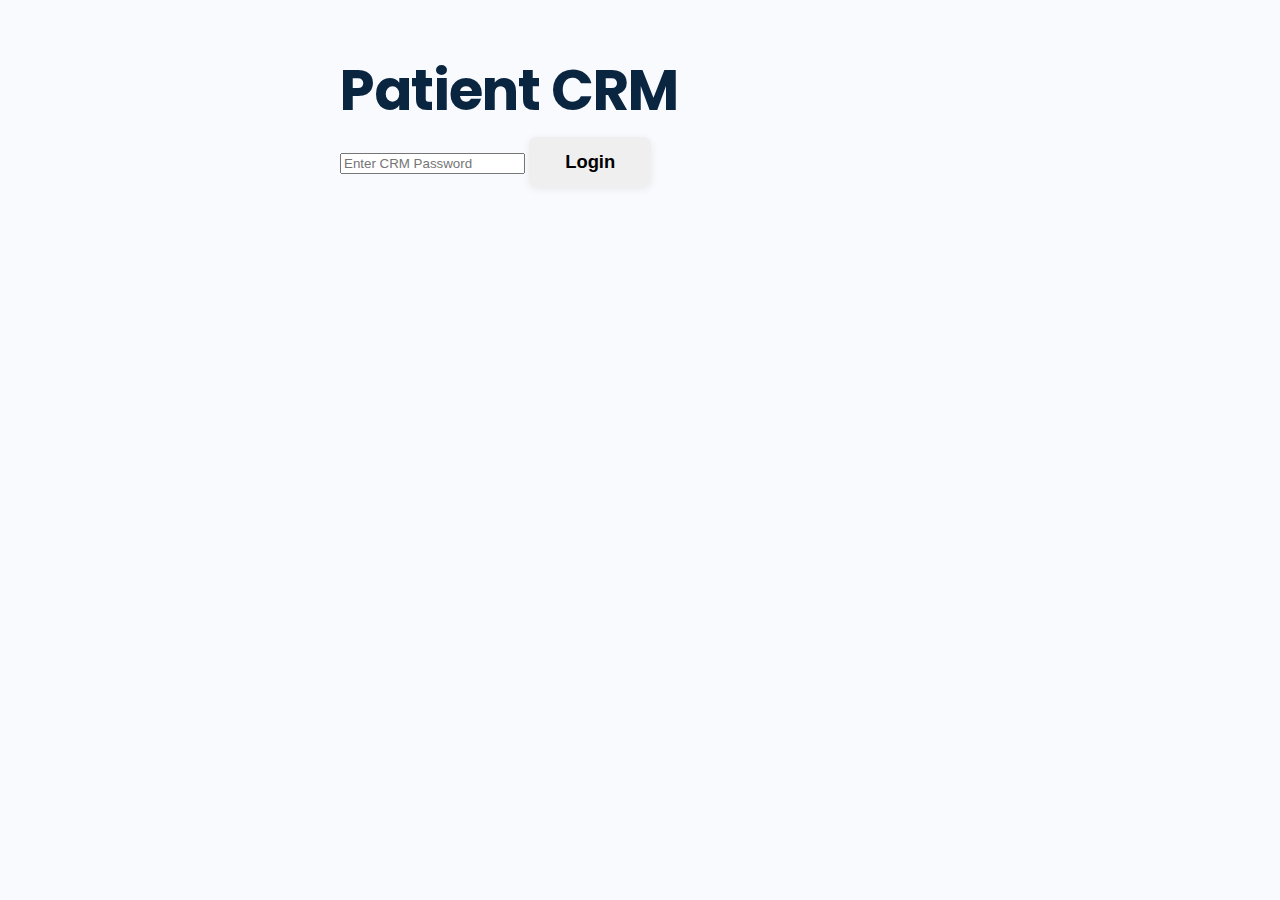
<file: crm.html>
<!DOCTYPE html>
<html lang="en">
<head>
  <meta charset="UTF-8">
  <meta name="viewport" content="width=device-width, initial-scale=1.0">
  <title>CRM – Dr. Greg Pedro</title>
  <link rel="stylesheet" href="css/style.css">
  <link href="https://fonts.googleapis.com/css2?family=Poppins:wght@400;600;700&display=swap" rel="stylesheet">
</head>
<body>
  <main style="max-width:600px;margin:60px auto 0 auto;">
    <h1>Patient CRM</h1>
    <form id="crmLogin">
      <input type="password" id="crmPass" placeholder="Enter CRM Password" required>
      <button type="submit" class="button">Login</button>
    </form>
    <div id="crmApp" style="display:none;">
      <h2>Patients</h2>
      <div id="patient-list">Loading...</div>
      <h2>Add Patient</h2>
      <form id="addPatientForm">
        <input type="text" name="name" placeholder="Patient Name" required>
        <input type="email" name="email" placeholder="Patient Email" required>
        <button type="submit" class="button">Add Patient</button>
      </form>
      <h2>Send Marketing Email</h2>
      <form id="emailForm">
        <input type="email" name="to" placeholder="Patient Email" required>
        <input type="text" name="subject" placeholder="Subject" required>
        <textarea name="body" placeholder="Message" required></textarea>
        <button type="submit" class="button">Send Email</button>
      </form>
    </div>
  </main>
  <script src="js/crm.js"></script>
</body>
</html>
</file>
<file: css/style.css>
/* General Styles */
:root {
    --primary: #0a2540; /* deep blue */
    --primary-light: #3b82f6; /* bright blue */
    --accent: #00e887; /* neon green */
    --cta: #ff3b47; /* coral red for CTAs */
    --bg: #f9fafe;
    --card-bg: #fff;
    --text: #0a2540;
    --text-light: #4b5563;
    --border: #e5e7eb;
    --shadow: 0 4px 32px 0 rgba(44,62,80,0.12);
    --radius: 18px;
    --transition: 0.18s cubic-bezier(.61,.01,.49,1.03);
    --heading-font: 'Poppins', sans-serif;
    --body-font: 'Inter', 'Poppins', Arial, sans-serif;
}

body {
    background: var(--bg);
    color: var(--text);
    font-family: var(--body-font);
    margin: 0;
    padding: 0;
    letter-spacing: 0.01em;
    line-height: 1.6;
    overflow-x: hidden;
}

.container {
    max-width: 1200px;
    margin: 0 auto;
    padding: 40px 24px 40px 24px;
    background: var(--card-bg);
}

h1, h2, h3 {
    font-family: var(--heading-font);
    color: var(--primary);
    margin-bottom: 15px;
    line-height: 1.1;
    letter-spacing: -0.5px;
    font-weight: 700;
}

h1 {
    font-size: 3.5rem;
    font-weight: 700;
    letter-spacing: -1px;
}

.highlight {
    color: var(--secondary-color);
    background: linear-gradient(90deg, #fff 60%, #fff0 100%);
    padding: 0 0.2em;
    border-radius: 4px;
    font-weight: 700;
}

h2 {
    font-size: 2.5rem;
}

h3 {
    font-size: 1.8rem;
}

p {
    margin-bottom: 20px;
}

img {
    max-width: 100%;
    height: auto;
    display: block;
}

a {
    color: var(--primary-color);
    text-decoration: none;
    transition: color 0.3s ease;
}

a:hover {
    color: var(--secondary-color);
}

/* Buttons */
.button {
    display: inline-block;
    padding: 14px 36px;
    border-radius: 8px;
    font-weight: 700;
    font-size: 1.15rem;
    transition: transform 0.2s ease, box-shadow 0.2s ease, background 0.3s;
    box-shadow: 0 2px 8px rgba(0,0,0,0.07);
    cursor: pointer;
    border: none;
}

.button.primary, .button.mega-cta {
    background: var(--cta-gradient);
    color: #fff;
    box-shadow: 0 6px 24px rgba(0,64,128,0.10);
}

.button.primary:hover, .button.mega-cta:hover {
    background: linear-gradient(90deg, #003366 0%, #bfa14b 100%);
    color: #fff;
    transform: translateY(-3px) scale(1.03);
    box-shadow: 0 8px 24px rgba(0,0,0,0.16);
}

.button.secondary {
    background-color: var(--accent-color);
    color: var(--primary-color);
    border: 2px solid var(--primary-color);
}

.button.secondary:hover {
    background-color: #f9f9f9;
    color: var(--secondary-color);
    border-color: var(--secondary-color);
    transform: translateY(-2px) scale(1.01);
    box-shadow: 0 4px 12px rgba(0, 0, 0, 0.13);
}

.button.mega-cta {
    font-size: 1.3rem;
    padding: 18px 48px;
    margin-bottom: 16px;
    border-radius: 12px;
    letter-spacing: 1px;
    box-shadow: 0 8px 32px rgba(0,64,128,0.16);
    text-shadow: 0 2px 8px rgba(0,0,0,0.10);
}

/* Header */
.glass-nav {
    background: rgba(255,255,255,0.92);
    backdrop-filter: blur(16px) saturate(1.4);
    border-bottom: 2px solid var(--border);
    box-shadow: 0 2px 16px #3b82f633;
}

    background: var(--nav-glass);
    backdrop-filter: blur(14px) saturate(1.2);
    border-bottom: 2px solid var(--green-2);
    box-shadow: 0 2px 16px #5d928733;
}
    background: rgba(255,255,255,0.5);
    backdrop-filter: blur(12px) saturate(1.3);
    box-shadow: 0 8px 32px rgba(0,0,0,0.10);
    border-bottom: 1.5px solid rgba(212,175,55,0.15);
    position: sticky;
    top: 0;
    z-index: 100;
}

.glass-nav nav ul li a {
    position: relative;
    transition: color 0.3s;
}
.glass-nav nav ul li a::after {
    content: '';
    display: block;
    height: 3px;
    width: 0;
    background: var(--secondary-color);
    border-radius: 2px;
    transition: width 0.3s;
    position: absolute;
    left: 0; bottom: -6px;
}
.glass-nav nav ul li a:hover::after {
    width: 100%;
}
.glass-nav nav ul li a:hover {
    color: var(--secondary-color);
}

.classy-logo {
    display: flex;
    align-items: center;
    padding: 0 6px;
}
.logo-bg {
    display: inline-flex;
    align-items: center;
    justify-content: center;
    background: rgba(255,255,255,0.75);
    border-radius: 50%;
    border: 3.5px solid #d4af37;
    box-shadow: 0 4px 24px #d4af3733, 0 1.5px 8px #00336622;
    padding: 8px;
    width: 130px;
    height: 130px;
    transition: box-shadow 0.2s, border-color 0.22s;
    position: relative;
}
.logo-bg img {
    width: 110px;
    height: 110px;
    border-radius: 50%;
    object-fit: cover;
    background: #fff;
    box-shadow: 0 2px 12px #d4af3755;
}
.logo-bg:hover {
    box-shadow: 0 8px 32px #d4af3766, 0 2px 12px #00336633;
    border-color: #ffd700;
}
.gold-glow img {
    filter: drop-shadow(0 0 8px #d4af37aa) drop-shadow(0 0 16px #d4af3755);
    animation: goldPulse 2.5s infinite alternate;
}
@keyframes goldPulse {
    0% { filter: drop-shadow(0 0 8px #d4af37aa) drop-shadow(0 0 16px #d4af3755); }
    100% { filter: drop-shadow(0 0 18px #ffd700cc) drop-shadow(0 0 32px #d4af37aa); }
}

.luxury-headline {
    font-size: 3.8rem;
    font-weight: 800;
    letter-spacing: -1.5px;
    color: #fff;
    text-shadow: 0 2px 24px #00336655, 0 1px 2px #000a;
    margin-bottom: 18px;
}
.gold-animated {
    background: linear-gradient(90deg, #fff 30%, #d4af37 60%, #fff 100%);
    background-size: 200% auto;
    color: transparent;
    background-clip: text;
    -webkit-background-clip: text;
    animation: goldShine 2.5s linear infinite;
}
@keyframes goldShine {
    0% { background-position: 0% center; }
    100% { background-position: 200% center; }
}

.luxury-hero .hero-bg-overlay {
    background: linear-gradient(120deg, rgba(0,64,128,0.82) 0%, rgba(212,175,55,0.50) 100%);
    z-index: 1;
}

.awards-bar {
    display: flex;
    align-items: center;
    gap: 18px;
    margin: 32px 0 10px 0;
}
.award-badge {
    height: 48px;
    filter: drop-shadow(0 2px 8px #d4af3755);
    transition: transform 0.2s;
}
.award-badge:hover {
    transform: scale(1.08) rotate(-4deg);
}
.awards-text {
    font-size: 1.2rem;
    color: #fff;
    font-weight: 600;
    margin-left: 10px;
    letter-spacing: 0.5px;
    text-shadow: 0 1px 6px #00336655;
}

.press-bar {
    display: flex;
    align-items: center;
    gap: 22px;
    margin: 12px 0 0 0;
}
.press-logo {
    height: 32px;
    opacity: 0.8;
    filter: grayscale(1) brightness(1.2) drop-shadow(0 1px 4px #fff8);
    transition: opacity 0.2s, filter 0.2s;
}
.press-logo:hover {
    opacity: 1;
    filter: grayscale(0) brightness(1.05) drop-shadow(0 2px 8px #d4af3755);
}

.luxury-hero .hero-content {
    color: #fff;
    z-index: 2;
    position: relative;
}

.luxury-hero .hero-ctas .button.secondary {
    background: rgba(255,255,255,0.14);
    color: #fff;
    border: 2px solid #fff;
    margin-right: 12px;
}
.luxury-hero .hero-ctas .button.secondary:hover {
    background: #fff;
    color: var(--secondary-color);
    border-color: var(--secondary-color);
}

.luxury-hero .button.mega-cta {
    background: linear-gradient(90deg,#d4af37 0%,#004080 100%);
    color: #fff;
    border-radius: 16px;
    font-size: 1.4rem;
    padding: 20px 54px;
    box-shadow: 0 12px 32px rgba(212,175,55,0.18);
    margin-bottom: 24px;
    letter-spacing: 2px;
    text-shadow: 0 2px 12px #00336655;
}
.luxury-hero .button.mega-cta:hover {
    background: linear-gradient(90deg,#004080 0%,#d4af37 100%);
    color: #fff;
    transform: scale(1.05);
}

.luxury-hero .subtitle {
    color: #fff;
    font-size: 1.25rem;
    margin-bottom: 26px;
    text-shadow: 0 1px 6px #00336655;
}

header .container {
    display: flex;
    justify-content: space-between;
    align-items: center;
}

header nav ul {
    list-style: none;
    padding: 0;
    margin: 0;
    display: flex;
}

header nav ul li {
    margin-left: 25px;
}

header nav ul li:first-child {
    margin-left: 0;
}

header nav ul li a {
    display: block;
    padding: 10px 15px;
    border-radius: 5px;
    transition: background-color 0.3s ease, color 0.3s ease;
}

header nav ul li a:hover {
    background-color: var(--primary-color);
    color: #fff;
}
/* Hero Section */
#hero {
    background: linear-gradient(to right, rgba(255, 255, 255, 0.8), rgba(255, 255, 255, 0.2)), url('img/hero-background.jpg'); /* Replace with a good background image */
    background-size: cover;
    background-position: center;
    padding: 100px 0;
    color: var(--text-color);
    text-align: center;
    position: relative;
    overflow: hidden; /* Clip overflowing elements */
}

#hero::before {
    content: "";
    position: absolute;
    top: 0;
    left: 0;
    width: 100%;
    height: 100%;
    background: linear-gradient(to bottom, rgba(255, 255, 255, 0.2), rgba(255, 255, 255, 0.8)); /* Subtle overlay */
    z-index: 1;
}

#hero .hero-image {
    position: absolute;
    top: 0;
    right: 0;
    width: 40%;
    height: 100%;
    overflow: hidden;
    pointer-events: none; /* Allows clicking through the image */
}

#hero .hero-image img {
    width: 100%;
    height: 100%;
    object-fit: cover;
    position: absolute;
    top: 0;
    right: 0;
    animation: floatImage 5s ease-in-out infinite alternate; /* Add floating animation */
    z-index: 2;
}

#hero.award-hero {
    min-height: 80vh;
    display: flex;
    align-items: stretch;
    justify-content: center;
    background: url('../img/hero-bg.jpg') center/cover no-repeat;
    position: relative;
    overflow: hidden;
    box-shadow: 0 8px 48px rgba(0,64,128,0.09);
}

.hero-bg-overlay {
    position: absolute;
    top: 0; left: 0; right: 0; bottom: 0;
    background: linear-gradient(120deg, rgba(0,64,128,0.85) 0%, rgba(212,175,55,0.60) 100%);
    z-index: 1;
}

.hero-flex {
    display: flex;
    align-items: center;
    justify-content: space-between;
    position: relative;
    z-index: 2;
    min-height: 80vh;
}

#hero .hero-content {
    flex: 1;
    padding: 50px 40px 50px 0;
    color: #fff;
    text-shadow: 0 2px 16px rgba(0,0,0,0.15);
}

#hero h1 {
    font-size: 3.2rem;
    margin-bottom: 18px;
    line-height: 1.1;
}

#hero .subtitle {
    font-size: 1.25rem;
    margin-bottom: 38px;
    color: #fff;
    opacity: 0.95;
}

.hero-ctas {
    margin-top: 18px;
    display: flex;
    gap: 18px;
}

#hero .hero-image {
    flex: 1;
    display: flex;
    align-items: center;
    justify-content: center;
    padding: 30px;
    z-index: 2;
}

#hero .hero-image img {
    border-radius: 18px;
    box-shadow: 0 8px 48px rgba(0,64,128,0.13);
    max-width: 420px;
    width: 100%;
}

.section-reveal {
    opacity: 0;
    transform: translateY(40px);
    transition: opacity 0.7s var(--transition), transform 0.7s var(--transition);
}
.section-reveal.visible {
    opacity: 1;
    transform: none;
}

    opacity: 0;
    transform: translateY(40px);
    transition: opacity 0.7s cubic-bezier(.61,.01,.49,1.03), transform 0.7s cubic-bezier(.61,.01,.49,1.03);
}
.section-reveal.visible {
    opacity: 1;
    transform: none;
}

/* Hero Video */
.hero-video {
    position: absolute;
    top: 50%; left: 50%;
    width: 100vw; height: 100vh;
    object-fit: cover;
    transform: translate(-50%, -50%);
    z-index: 0;
}

#hero .hero-bg-overlay {
    z-index: 1;
}

#hero .container.hero-flex {
    position: relative; z-index: 2;
    display: flex;
    align-items: center;
    justify-content: space-between;
}

.hero-bg-overlay {
    position: absolute;
}

/* Blog luxury cards */
.blog-list {
    display: flex;
    flex-direction: column;
    gap: 36px;
    margin: 36px 0 48px 0;
}
.blog-card {
    background: var(--card-bg);
    border-radius: var(--radius);
    box-shadow: var(--shadow);
    border: 2.5px solid var(--border);
    padding: 32px 28px;
    transition: box-shadow var(--transition), border-color var(--transition);
}
.blog-card:hover {
    box-shadow: 0 8px 32px var(--primary-light, #3b82f6bb);
    border-color: var(--cta);
}

    background: var(--card-bg);
    border-radius: 18px;
    box-shadow: 0 4px 18px var(--green-3, #5d9287, 0.13);
    border: 2.5px solid var(--accent);
    padding: 32px 28px;
    transition: box-shadow 0.2s, border-color 0.2s;
}
.blog-card:hover {
    box-shadow: 0 8px 32px var(--accent, #ffd70055);
    border-color: var(--pop);
}
    background: #fff;
    border-radius: 18px;
    box-shadow: 0 4px 18px #00336622;
    border: 2.5px solid #d4af37;
    padding: 32px 28px;
    transition: box-shadow 0.2s, border-color 0.2s;
}
.blog-card:hover {
    box-shadow: 0 8px 32px #d4af3755;
    border-color: #bfa14b;
}
.blog-card h2 {
    font-size: 2rem;
    margin-bottom: 8px;
}
.blog-meta {
    font-size: 1rem;
    color: #888;
    margin-bottom: 10px;
}

/* Chatbot luxury widget */
.chatbot-widget {
    position: fixed;
    bottom: 110px; /* moved up so it doesn't overlap Book Now */
    right: 36px;
    z-index: 10010;
    font-family: var(--body-font);
    pointer-events: auto;
}

/* Book Now button assumed class */
.book-now-btn, .floating-cta {
    position: fixed;
    bottom: 30px;
    right: 30px;
    z-index: 10020;
    /* Existing styles remain */
}

@media (max-width: 600px) {
    .chatbot-widget {
        bottom: 130px;
        right: 10px;
    }
    .book-now-btn, .floating-cta {
        bottom: 20px;
        right: 10px;
    }
}

.chatbot-toggle {
    background: linear-gradient(120deg,#004080 60%,#d4af37 100%);
    color: #fff;
    border: none;
    border-radius: 50%;
    width: 62px;
    height: 62px;
    box-shadow: 0 4px 14px #00336633;
    font-size: 2rem;
    cursor: pointer;
    display: flex;
    align-items: center;
    justify-content: center;
    transition: box-shadow 0.2s, background 0.2s;
}
.chatbot-toggle:hover {
    box-shadow: 0 8px 32px #d4af3755;
    background: linear-gradient(120deg,#d4af37 0%,#004080 100%);
}
.chatbot-window {
    display: none;
    flex-direction: column;
    width: 340px;
    max-width: 94vw;
    background: rgba(255,255,255,0.97);
    border-radius: 18px;
    box-shadow: 0 8px 32px #00336633, 0 2px 12px #d4af3722;
    overflow: hidden;
    position: absolute;
    bottom: 70px;
    right: 0;
    border: 2px solid #d4af37;
}
.chatbot-header {
    background: linear-gradient(90deg,#004080 0%,#d4af37 100%);
    color: #fff;
    font-weight: 600;
    padding: 15px 16px;
    display: flex;
    align-items: center;
    justify-content: space-between;
    font-size: 1.1rem;
}
#chatbot-close {
    background: none;
    border: none;
    color: #fff;
    font-size: 1.4rem;
    cursor: pointer;
    margin-left: 16px;
}
.chatbot-messages {
    height: 220px;
    overflow-y: auto;
    padding: 14px 16px;
    background: #f9f9fc;
    font-size: 1.05rem;
    display: flex;
    flex-direction: column;
    gap: 10px;
}
.chatbot-message {
    margin-bottom: 6px;
    line-height: 1.5;
    max-width: 90%;
}
.chatbot-message.user span {
    background: linear-gradient(90deg,#004080 0%,#d4af37 100%);
    color: #fff;
    padding: 8px 14px;
    border-radius: 16px 16px 4px 16px;
    display: inline-block;
    align-self: flex-end;
}
.chatbot-message.bot span {
    background: #fff;
    color: #333;
    padding: 8px 14px;
    border-radius: 16px 16px 16px 4px;
    display: inline-block;
    border: 1.5px solid #d4af37;
}
.chatbot-form {
    display: flex;
    border-top: 1.5px solid #eee;
    padding: 10px 12px;
    background: #fff;
}
#chatbot-input {
    flex: 1;
    border: 1.5px solid #d4af37;
    border-radius: 16px;
    padding: 8px 14px;
    font-size: 1.05rem;
    outline: none;
    margin-right: 8px;
}
#chatbot-form button[type="submit"] {
    background: linear-gradient(90deg,#004080 0%,#d4af37 100%);
    color: #fff;
    border: none;
    border-radius: 16px;
    padding: 8px 18px;
    font-weight: 600;
    cursor: pointer;
    font-size: 1.05rem;
    transition: background 0.2s;
}
#chatbot-form button[type="submit"]:hover {
    background: linear-gradient(90deg,#d4af37 0%,#004080 100%);
}

@media (max-width: 600px) {
    .chatbot-window {
        width: 98vw;
        right: 0;
        left: 0;
        margin: 0 auto;
        bottom: 80px;
    }
}

/* Floating CTA */
.floating-cta {
    position: fixed;
    bottom: 32px;
    right: 32px;
    background: var(--cta-gradient);
    color: #fff;
    padding: 18px 36px;
    border-radius: 50px;
    font-size: 1.2rem;
    font-weight: 700;
    box-shadow: 0 8px 32px rgba(0,64,128,0.18);
    z-index: 999;
    transition: background 0.3s, transform 0.2s;
    animation: bounceIn 1.2s cubic-bezier(.68,-0.55,.27,1.55);
}
.floating-cta:hover {
    background: linear-gradient(90deg, #003366 0%, #bfa14b 100%);
    color: #fff;
    transform: scale(1.07) translateY(-4px);
}
@keyframes bounceIn {
    0% { transform: scale(0.7); opacity: 0; }
    60% { transform: scale(1.1); opacity: 1; }
    100% { transform: scale(1); }
}

/* About Section */
#about {
    padding: 80px 0;
    background-color: var(--accent-color);
}

#about .container {
    display: flex;
    align-items: center;
    gap: 50px;
}

#about .about-image {
    width: 50%;
}

#about .about-image img {
    border-radius: 10px;
    box-shadow: 0 4px 12px rgba(0, 0, 0, 0.15);
}

#about .about-content {
    width: 50%;
}

/* Services Section */
#services {
    background: #f8fafc;
    padding: 80px 0;
}

#services .luxury-services-grid {
    display: flex;
    gap: 36px;
    justify-content: center;
    margin-top: 36px;
    margin-bottom: 18px;
}
@media (max-width: 900px) {
    .luxury-services-grid {
        flex-direction: column;
        gap: 28px;
        align-items: center;
    }
}

#services .luxury-card, .service-card, .blog-card {
    background: var(--card-bg);
    border-radius: var(--radius);
    box-shadow: var(--shadow);
    border: 2.5px solid var(--border);
    padding: 46px 34px 38px 34px;
    flex: 1 1 0;
    text-align: center;
    transition: box-shadow var(--transition), transform var(--transition), border-color var(--transition);
    margin-bottom: 10px;
    position: relative;
    overflow: hidden;
}
.luxury-card:hover, .service-card:hover, .blog-card:hover {
    box-shadow: 0 12px 48px var(--primary-light, #3b82f6aa);
    transform: translateY(-10px) scale(1.035);
    border-color: var(--cta);
}
.luxury-icon, .service-icon {
    height: 62px;
    margin-bottom: 22px;
    filter: drop-shadow(0 2px 10px var(--primary-light, #3b82f655));
    transition: filter var(--transition), transform var(--transition);
}
.luxury-card:hover .luxury-icon, .service-card:hover .service-icon {
    filter: drop-shadow(0 4px 16px var(--cta, #ff3b47cc));
    transform: scale(1.09) rotate(-2deg);
    animation: icon-bounce 0.45s 1;
}
@keyframes icon-bounce {
    0% { transform: scale(1) rotate(0); }
    30% { transform: scale(1.13) rotate(-2deg); }
    60% { transform: scale(0.95) rotate(2deg); }
    100% { transform: scale(1.09) rotate(-2deg); }
}

    background: var(--card-bg);
    border-radius: 22px;
    box-shadow: 0 6px 32px var(--green-3, #5d9287, 0.11);
    border: 2.5px solid var(--accent);
    padding: 46px 34px 38px 34px;
    flex: 1 1 0;
    text-align: center;
    transition: box-shadow 0.25s, transform 0.22s, border-color 0.22s;
    margin-bottom: 10px;
    position: relative;
    overflow: hidden;
}
.luxury-card:hover {
    box-shadow: 0 16px 48px var(--accent, #ffd70044), 0 2px 16px var(--green-3, #5d9287, 0.11);
    transform: translateY(-8px) scale(1.025);
    border-color: var(--pop);
}
.luxury-icon {
    height: 62px;
    margin-bottom: 22px;
    filter: drop-shadow(0 2px 10px var(--accent, #ffd70055));
    transition: filter 0.25s, transform 0.22s;
}
.luxury-card:hover .luxury-icon {
    filter: drop-shadow(0 4px 16px var(--accent, #ffd700cc));
    transform: scale(1.09) rotate(-2deg);
}
    background: #fff;
    border-radius: 22px;
    box-shadow: 0 6px 32px rgba(0,64,128,0.11);
    border: 2.5px solid #d4af37;
    padding: 46px 34px 38px 34px;
    flex: 1 1 0;
    text-align: center;
    transition: box-shadow 0.25s, transform 0.22s, border-color 0.22s;
    margin-bottom: 10px;
    position: relative;
    overflow: hidden;
}
.luxury-card:hover {
    box-shadow: 0 16px 48px rgba(212,175,55,0.14), 0 2px 16px rgba(0,64,128,0.11);
    transform: translateY(-8px) scale(1.025);
    border-color: #bfa14b;
}
.luxury-icon {
    height: 62px;
    margin-bottom: 22px;
    filter: drop-shadow(0 2px 10px #d4af3755);
    transition: filter 0.25s, transform 0.22s;
}
.luxury-card:hover .luxury-icon {
    filter: drop-shadow(0 4px 16px #d4af37cc);
    transform: scale(1.09) rotate(-2deg);
}

#services .service-card {
    background: #fff;
    border-radius: 18px;
    box-shadow: 0 4px 24px rgba(0,64,128,0.07);
    padding: 44px 32px 36px 32px;
    text-align: center;
    flex: 1;
    min-width: 260px;
    max-width: 340px;
    transition: transform 0.2s, box-shadow 0.2s;
    border: 2px solid transparent;
}

#services .service-card:hover {
    transform: translateY(-8px) scale(1.03);
    box-shadow: 0 8px 32px rgba(0,64,128,0.14);
    border-color: var(--secondary-color);
}

#services .service-card img {
    width: 70px;
    height: 70px;
    margin: 0 auto 20px;
    object-fit: contain; /* Keep aspect ratio */
}

/* Testimonials Section */
#testimonials {
    background: #fff;
    padding: 80px 0;
}

#testimonials .testimonial-slider {
    max-width: 700px;
    margin: 0 auto;
}

#testimonials .testimonial {
    background: #f8fafc;
    border-radius: 18px;
    padding: 48px 38px 36px 38px;
    box-shadow: 0 4px 24px rgba(0,64,128,0.10);
    text-align: center;
    margin: 0 10px;
    font-size: 1.18rem;
    font-style: italic;
    color: #333;
    position: relative;
    border-left: 6px solid var(--secondary-color);
    border-right: 6px solid var(--primary-color);
    min-height: 180px;
}

#testimonials .testimonial span {
    display: block;
    font-weight: 700;
    color: var(--primary-color);
    margin-top: 18px;
    font-style: normal;
    font-size: 1.05rem;
}

/* Gallery Section */
/* Gallery Section */
#gallery {
    background: #f8fafc;
    padding: 80px 0;
}

#gallery .gallery-grid {
    display: flex;
    gap: 40px;
    justify-content: center;
    margin-top: 40px;
    flex-wrap: wrap;
}

#gallery .gallery-item {
    background: #fff;
    border-radius: 18px;
    box-shadow: 0 4px 24px rgba(0,64,128,0.08);
    padding: 22px 16px;
    text-align: center;
    flex: 1;
    min-width: 220px;
    max-width: 320px;
    display: flex;
    flex-direction: column;
    gap: 10px;
}

#gallery .gallery-item img {
    border-radius: 10px;
    margin-bottom: 0;
    width: 100%;
    box-shadow: 0 2px 12px rgba(0,0,0,0.08);
    transition: transform 0.2s, box-shadow 0.2s;
}

#gallery .gallery-item img:hover {
    transform: scale(1.04) rotate(-1deg);
    box-shadow: 0 8px 24px rgba(0,64,128,0.13);
}

/* Contact Section */
#contact {
    padding: 80px 0;
    background-color: #f9f9f9;
}

#contact .container {
    display: flex;
    gap: 50px;
}

#contact .contact-form {
    width: 60%;
}

#contact .contact-details {
    width: 40%;
}

#contact .form-group {
    margin-bottom: 20px;
}

#contact label {
    display: block;
    font-weight: 600;
    margin-bottom: 5px;
}

#contact input,
#contact textarea {
    width: 100%;
    padding: 12px;
    border: 1px solid #ccc;
    border-radius: 5px;
    font-size: 1rem;
}

#contact textarea {
    resize: vertical;
}

#contact .social-links {
    margin-top: 20px;
}

#contact .social-links a {
    display: inline-block;
    margin-right: 15px;
}

#contact .social-links img {
    width: 30px;
    height: 30px;
}

/* Footer */
footer {
    background-color: var(--primary-color);
    color: #fff;
    padding: 20px 0;
    text-align: center;
}

footer a {
    color: var(--secondary-color);
}

footer a:hover {
    color: #fff;
}

/* Hamburger Menu */
.hamburger {
    display: none;
    cursor: pointer;
    background: none;
    border: none;
    padding: 0;
}

.hamburger span {
    display: block;
    width: 30px;
    height: 3px;
    background-color: var(--primary-color);
    margin: 6px 0;
    transition: all 0.3s ease;
}

.hamburger.active span:nth-child(1) {
    transform: rotate(45deg) translate(7px, 7px);
}

.hamburger.active span:nth-child(2) {
    opacity: 0;
}

.hamburger.active span:nth-child(3) {
    transform: rotate(-45deg) translate(7px, -7px);
}

/* Media Queries */
@media (max-width: 992px) {
    .container {
        padding: 15px;
    }

    h1 {
        font-size: 3rem;
    }

    h2 {
        font-size: 2rem;
    }

    #hero {
        padding: 80px 0;
    }

    #hero .hero-image {
        display: none; /* Hide image on smaller screens */
    }

    #hero .hero-content {
        max-width: 80%;
    }

    #about .container,
    #yomi .container,
    #tmj .container {
        flex-direction: column;
        text-align: center;
    }

    #about .about-image,
    #about .about-content,
    #yomi .yomi-image,
    #yomi .yomi-content,
    #tmj .tmj-image,
    #tmj .tmj-content {
        width: 100%;
    }

    #contact .container {
        flex-direction: column;
    }

    #contact .contact-form,
    #contact .contact-details {
        width: 100%;
    }
}

@media (max-width: 768px) {
    header nav {
        position: absolute;
        top: 100%;
        left: 0;
        width: 100%;
        background-color: #fff;
        box-shadow: 0 4px 8px rgba(0, 0, 0, 0.1);
        display: none; /* Hide initially */
    }

    header nav ul {
        flex-direction: column;
        align-items: center;
        padding: 20px 0;
    }

    header nav ul li {
        margin: 0;
        padding: 10px 0;
        border-bottom: 1px solid #eee;
        width: 100%;
        text-align: center;
    }

    header nav ul li:last-child {
        border-bottom: none;
    }

    .hamburger {
        display: block;
    }

    header nav.active {
        display: block; /* Show when active */
    }
}
</file>
